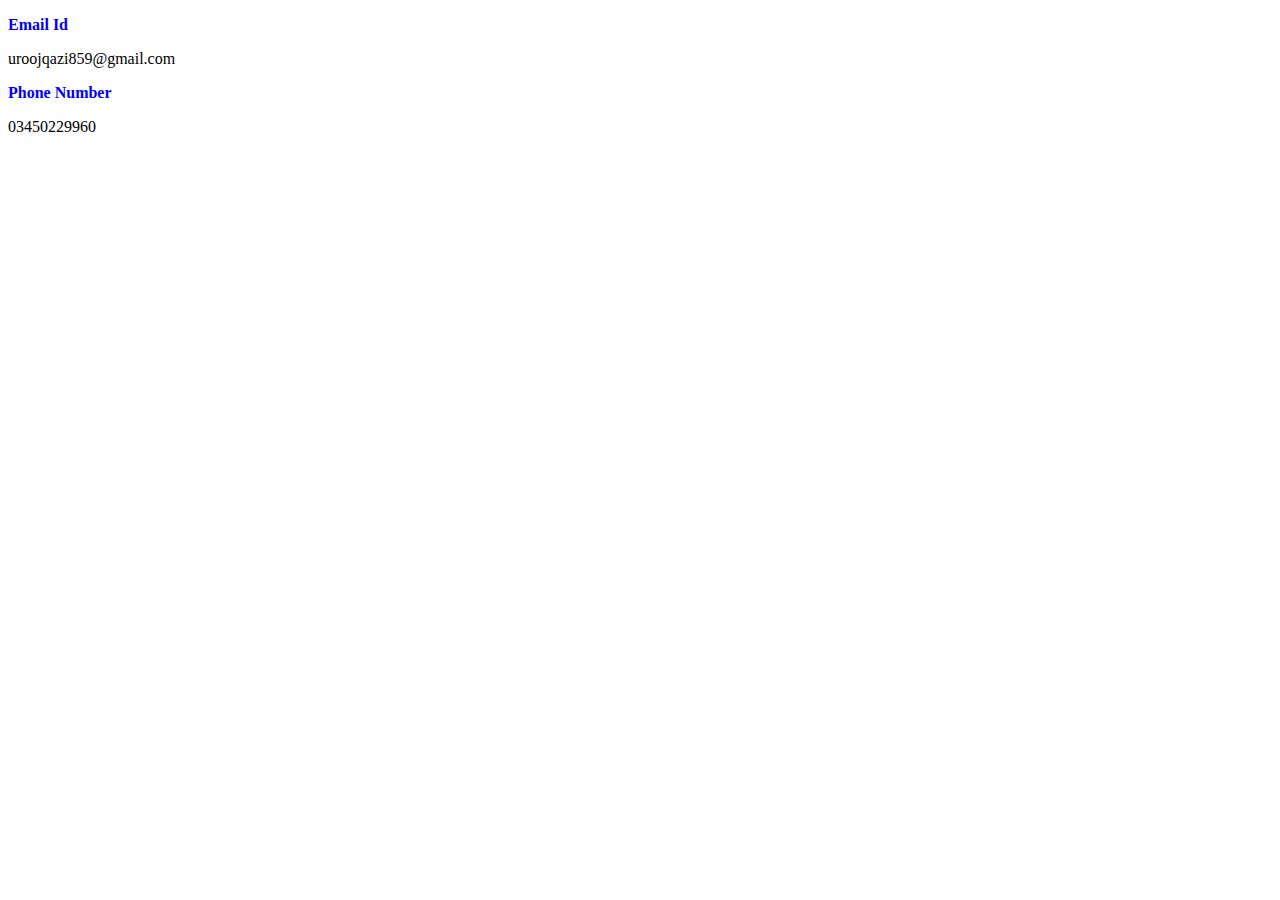
<file: info.html>
<!DOCTYPE html>
<html lang="en">
<head>
    <meta charset="UTF-8">
    <meta http-equiv="X-UA-Compatible" content="IE=edge">
    <meta name="viewport" content="width=device-width, initial-scale=1.0">
    <title>Document</title>
    <p style="color: blue;" ><b>Email Id</b>       
        <ul></ul> uroojqazi859@gmail.com <br></p> 
       <p style="color: blue;" ><b>Phone Number</b>        
     <ul></ul>03450229960   </p> 
</head>
<body>
    
</body>
</html>
</file>
